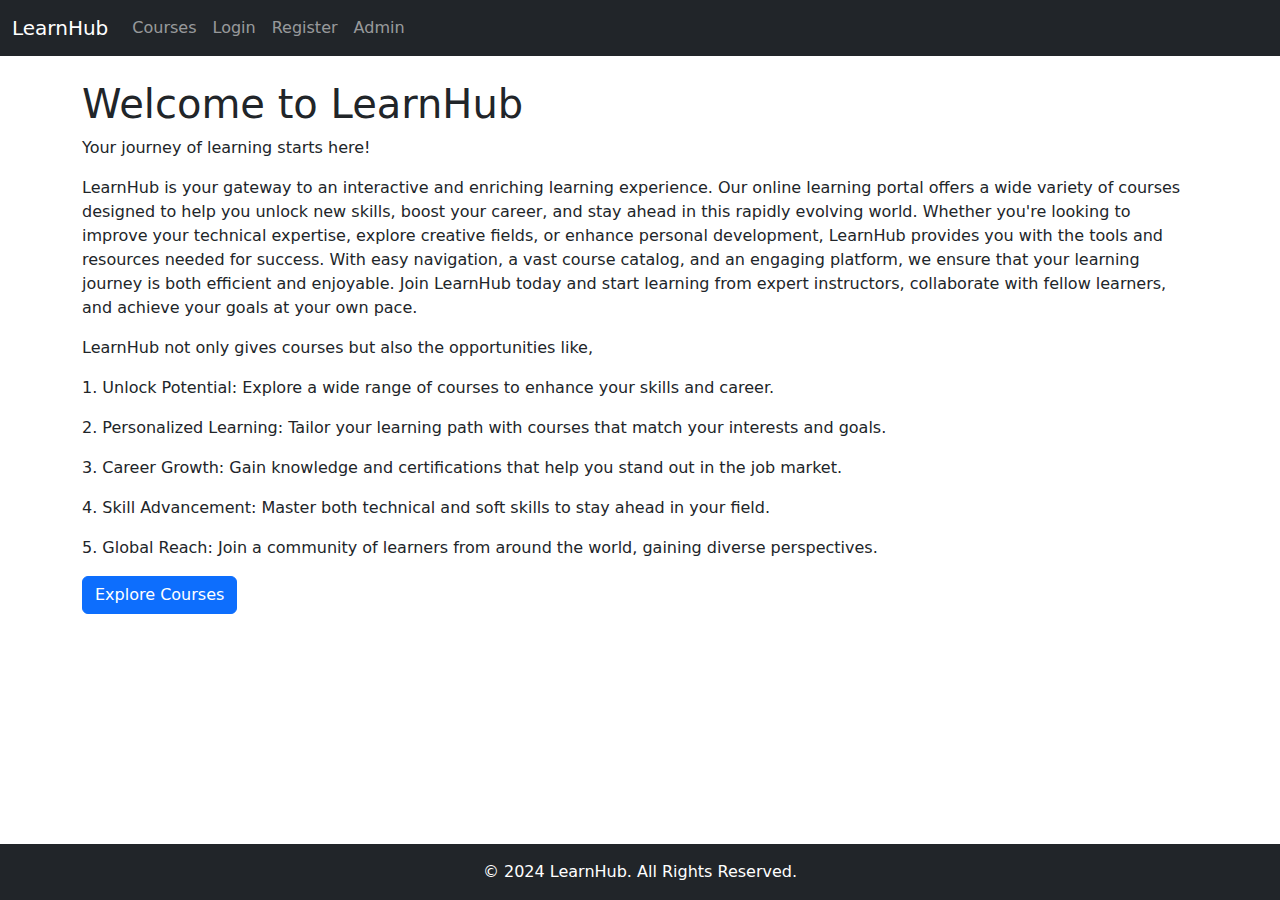
<file: index.html>
<!DOCTYPE html>
<html lang="en">
<head>
  <meta charset="UTF-8">
  <meta name="viewport" content="width=device-width, initial-scale=1.0">
  <title>Online Learning Portal</title>
  <link rel="stylesheet" href="style.css">
  <link rel="stylesheet" href="https://cdn.jsdelivr.net/npm/bootstrap@5.3.0/dist/css/bootstrap.min.css">
</head>
<body>
  <header>
    <nav class="navbar navbar-expand-lg navbar-dark bg-dark">
      <div class="container-fluid">
        <a class="navbar-brand" href="index.html">LearnHub</a>
        <div class="collapse navbar-collapse">
          <ul class="navbar-nav me-auto mb-2 mb-lg-0">
            <li class="nav-item"><a class="nav-link" href="courses.html">Courses</a></li>
            <li class="nav-item"><a class="nav-link" href="login.html">Login</a></li>
            <li class="nav-item"><a class="nav-link" href="register.html">Register</a></li>
            <li class="nav-item"><a class="nav-link" href="admin.html">Admin</a></li>
          </ul>
        </div>
      </div>
    </nav>
  </header>

  <main class="container mt-4">
    <h1>Welcome to LearnHub</h1>
    <p>Your journey of learning starts here!</p>
    <p>LearnHub is your gateway to an interactive and enriching learning experience. Our online learning portal offers a wide variety of courses designed to help you unlock new skills, boost your career, and stay ahead in this rapidly evolving world.

        Whether you're looking to improve your technical expertise, explore creative fields, or enhance personal development, LearnHub provides you with the tools and resources needed for success. With easy navigation, a vast course catalog, and an engaging platform, we ensure that your learning journey is both efficient and enjoyable.
        
        Join LearnHub today and start learning from expert instructors, collaborate with fellow learners, and achieve your goals at your own pace. </p>
    <p>LearnHub not only gives courses but also the opportunities like,</p>
       <p> 1. Unlock Potential: Explore a wide range of courses to enhance your skills and career.</p>
 <p>2. Personalized Learning: Tailor your learning path with courses that match your interests and goals.</p>
 <p>3. Career Growth: Gain knowledge and certifications that help you stand out in the job market.</p>
<p>4. Skill Advancement: Master both technical and soft skills to stay ahead in your field.</p>
<p>5. Global Reach: Join a community of learners from around the world, gaining diverse perspectives.</p>
    <a href="courses.html" class="btn btn-primary">Explore Courses</a>
  </main>









  <footer class="bg-dark text-white text-center py-3">
    &copy; 2024 LearnHub. All Rights Reserved.
  </footer>
</body>
</html>
</file>
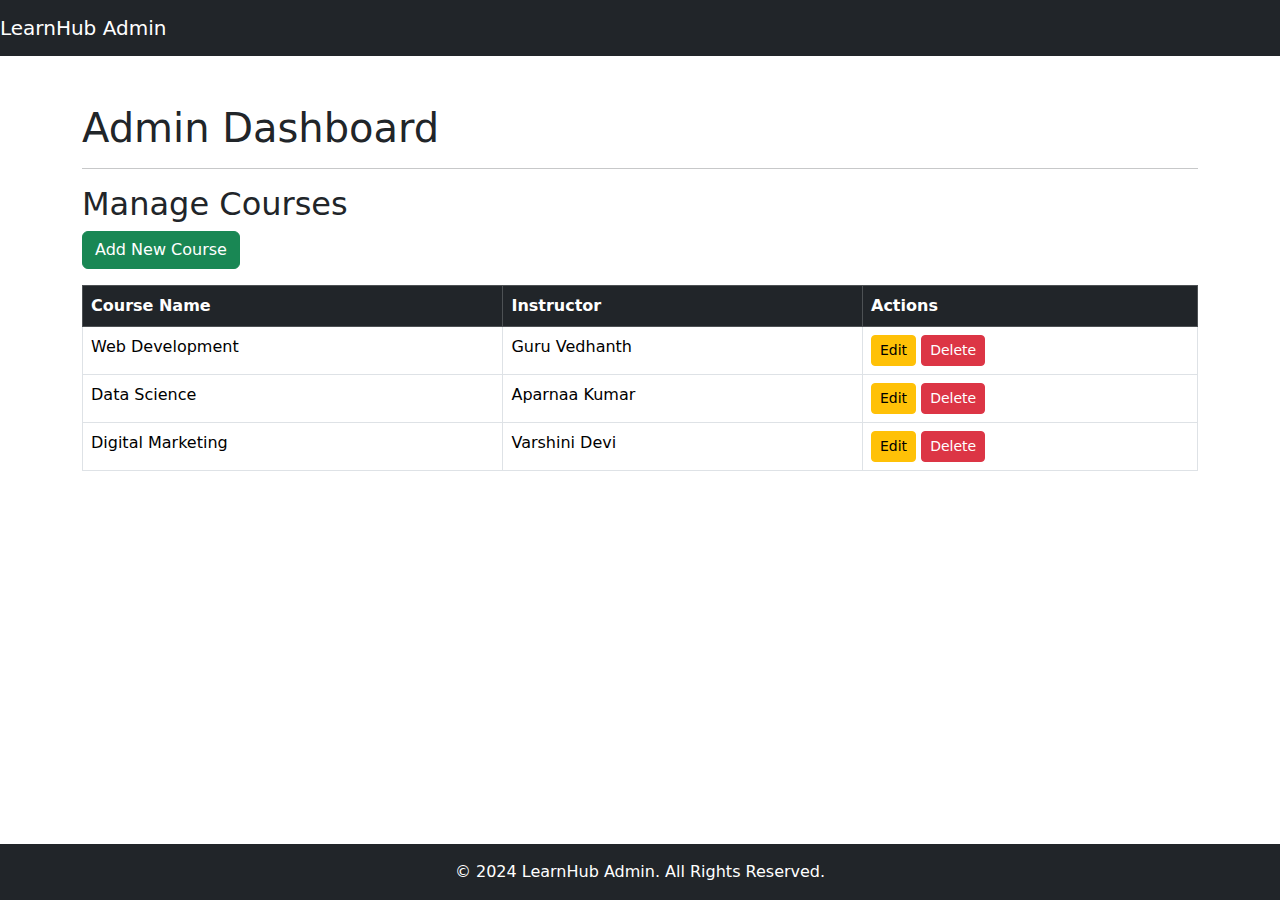
<file: admin.html>
<!DOCTYPE html>
<html lang="en">
<head>
  <meta charset="UTF-8">
  <meta name="viewport" content="width=device-width, initial-scale=1.0">
  <title>Admin Dashboard</title>
  <link rel="stylesheet" href="style.css">
  <link rel="stylesheet" href="https://cdn.jsdelivr.net/npm/bootstrap@5.3.0/dist/css/bootstrap.min.css">
</head>
<body>
  <header>
    <nav class="navbar navbar-dark bg-dark">
      <a class="navbar-brand" href="index.html">LearnHub Admin</a>
    </nav>
  </header>

  <main class="container mt-5">
    <h1>Admin Dashboard</h1>
    <hr>

    
    <section>
      <h2>Manage Courses</h2>
      <button class="btn btn-success mb-3" onclick="addCourse()">Add New Course</button>
      <table class="table table-bordered">
        <thead class="table-dark">
          <tr>
            <th>Course Name</th>
            <th>Instructor</th>
            <th>Actions</th>
          </tr>
        </thead>
        <tbody id="courseTable">
          <tr>
            <td>Web Development</td>
            <td>Guru Vedhanth</td>
            <td>
              <button class="btn btn-warning btn-sm" onclick="editCourse(this)">Edit</button>
              <button class="btn btn-danger btn-sm" onclick="deleteCourse(this)">Delete</button>
            </td>
          </tr>
          <tr>
            <td>Data Science</td>
            <td>Aparnaa Kumar</td>
            <td>
              <button class="btn btn-warning btn-sm" onclick="editCourse(this)">Edit</button>
              <button class="btn btn-danger btn-sm" onclick="deleteCourse(this)">Delete</button>
            </td>
          </tr>
          <tr>
            <td>Digital Marketing</td>
            <td>Varshini Devi</td>
            <td>
              <button class="btn btn-warning btn-sm" onclick="editCourse(this)">Edit</button>
              <button class="btn btn-danger btn-sm" onclick="deleteCourse(this)">Delete</button>
            </td>
          </tr>
        </tbody>
      </table>
    </section>
  </main>

  <footer class="bg-dark text-white text-center py-3">
    &copy; 2024 LearnHub Admin. All Rights Reserved.
  </footer>

  <script src="script.js"></script>
</body>
</html>
</file>
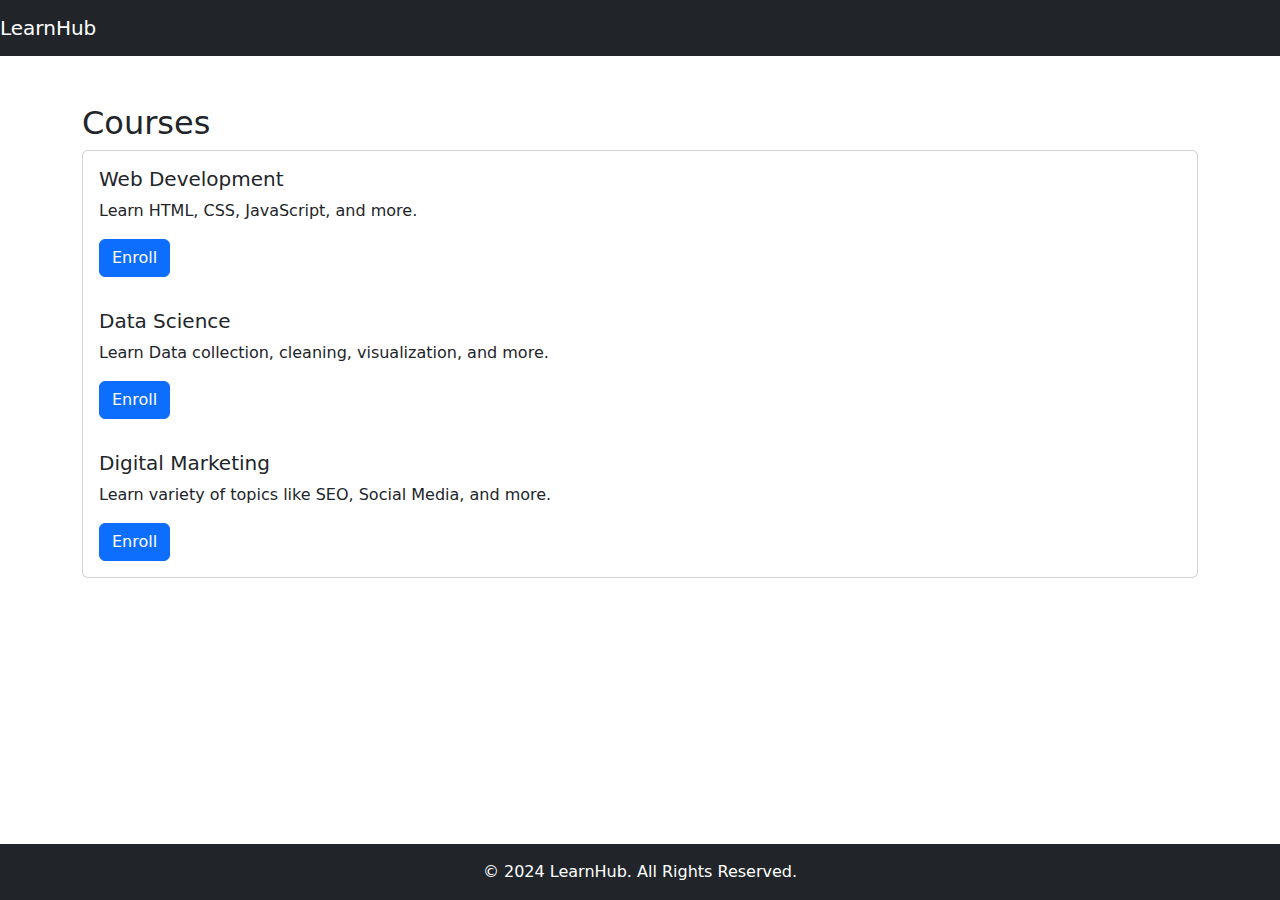
<file: courses.html>
<!DOCTYPE html>
<html lang="en">
<head>
  <meta charset="UTF-8">
  <meta name="viewport" content="width=device-width, initial-scale=1.0">
  <title>Courses</title>
  <link rel="stylesheet" href="style.css">
  <link rel="stylesheet" href="https://cdn.jsdelivr.net/npm/bootstrap@5.3.0/dist/css/bootstrap.min.css">
</head>
<body>
  <header>
    <nav class="navbar navbar-dark bg-dark">
      <a class="navbar-brand" href="index.html">LearnHub</a>
    </nav>
  </header>

  <main class="container mt-5">
    <h2>Courses</h2>
    <div class="card mb-3">
      <div class="card-body">
        <h5 class="card-title">Web Development</h5>
        <p class="card-text">Learn HTML, CSS, JavaScript, and more.</p>
        <a href="#" class="btn btn-primary">Enroll</a>
      </div>
      <div class="card-body">
        <h5 class="card-title">Data Science</h5>
        <p class="card-text">Learn Data collection, cleaning, visualization, and more.</p>
        <a href="#" class="btn btn-primary">Enroll</a>
      </div>
      <div class="card-body">
    <h5 class="card-title">Digital Marketing</h5>
        <p class="card-text">Learn variety of topics like SEO, Social Media, and more.</p>
        <a href="#" class="btn btn-primary">Enroll</a>
      </div>
    </div>
  </main>

  <footer class="bg-dark text-white text-center py-3">
    &copy; 2024 LearnHub. All Rights Reserved.
  </footer>
</body>
</html>
</file>
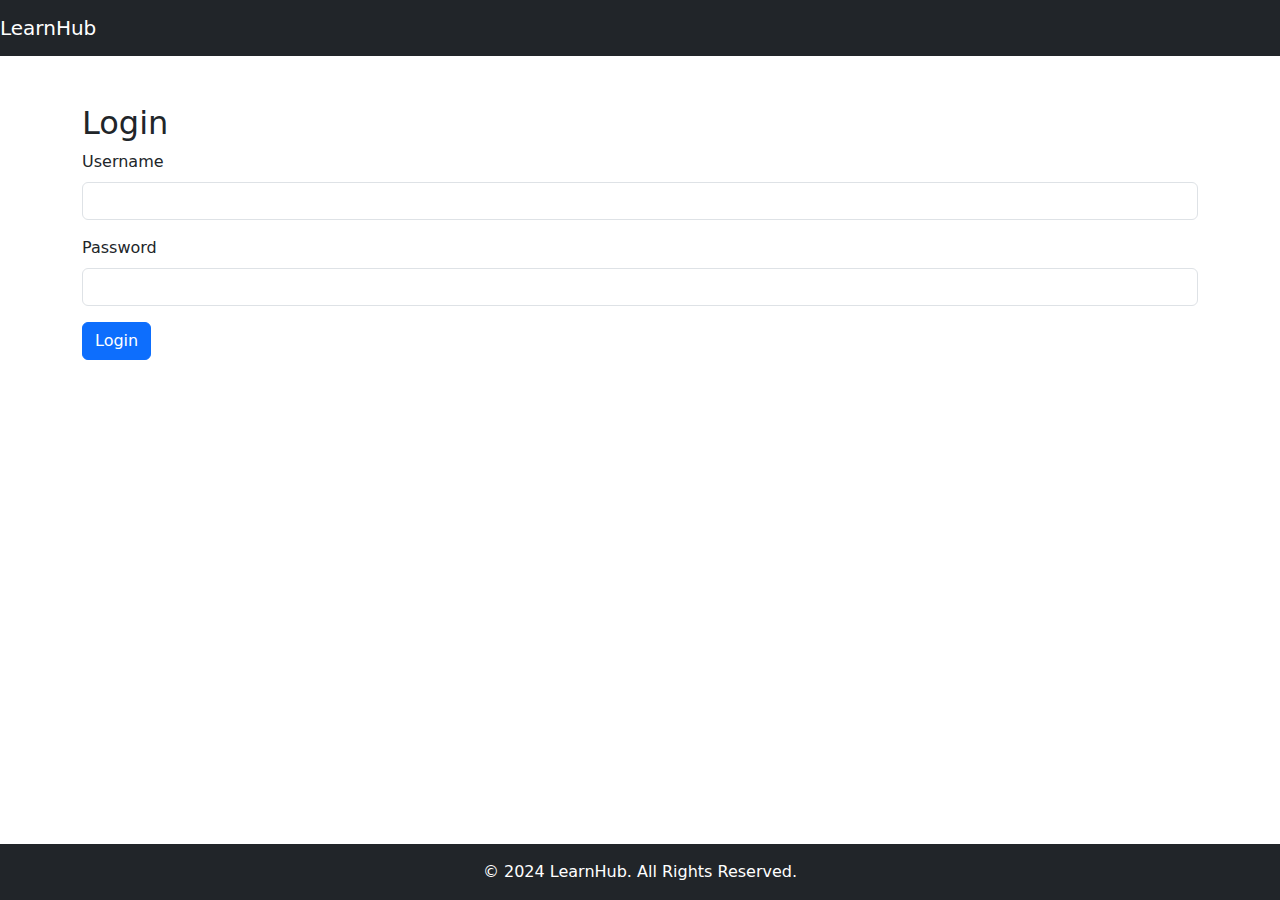
<file: login.html>
<!DOCTYPE html>
<html lang="en">
<head>
  <meta charset="UTF-8">
  <meta name="viewport" content="width=device-width, initial-scale=1.0">
  <title>Login</title>
  <link rel="stylesheet" href="style.css">
  <link rel="stylesheet" href="https://cdn.jsdelivr.net/npm/bootstrap@5.3.0/dist/css/bootstrap.min.css">
</head>
<body>
  <header>
    <nav class="navbar navbar-dark bg-dark">
      <a class="navbar-brand" href="index.html">LearnHub</a>
    </nav>
  </header>

  <main class="container mt-5">
    <h2>Login</h2>
    <form id="loginForm">
      <div class="mb-3">
        <label for="username" class="form-label">Username</label>
        <input type="text" id="username" class="form-control" required>
      </div>
      <div class="mb-3">
        <label for="password" class="form-label">Password</label>
        <input type="password" id="password" class="form-control" required>
      </div>
      <button type="submit" class="btn btn-primary">Login</button>
    </form>
  </main>

  <footer class="bg-dark text-white text-center py-3">
    &copy; 2024 LearnHub. All Rights Reserved.
  </footer>
</body>
</html>
</file>
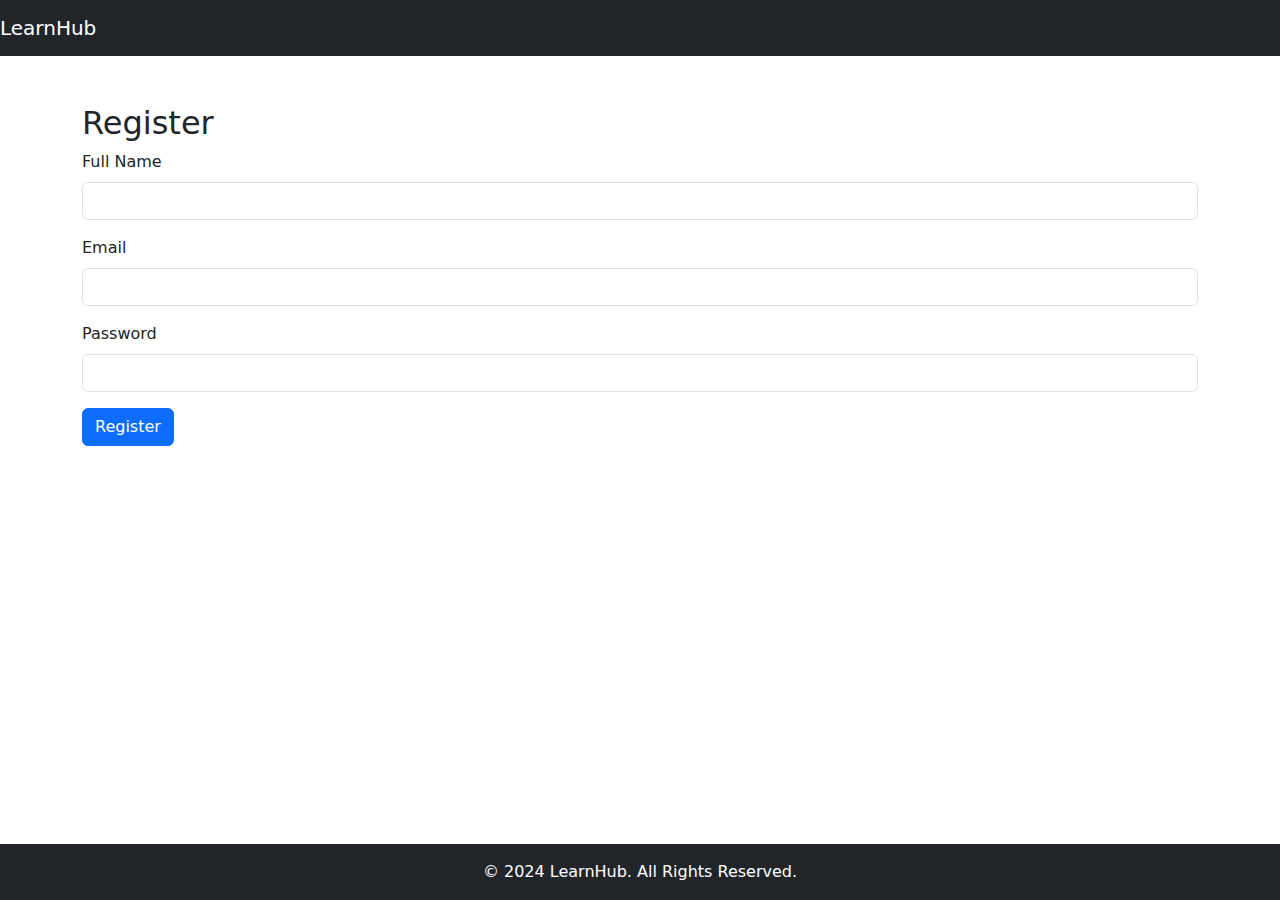
<file: register.html>
<!DOCTYPE html>
<html lang="en">
<head>
  <meta charset="UTF-8">
  <meta name="viewport" content="width=device-width, initial-scale=1.0">
  <title>Register</title>
  <link rel="stylesheet" href="style.css">
  <link rel="stylesheet" href="https://cdn.jsdelivr.net/npm/bootstrap@5.3.0/dist/css/bootstrap.min.css">
</head>
<body>
  <header>
    <nav class="navbar navbar-dark bg-dark">
      <a class="navbar-brand" href="index.html">LearnHub</a>
    </nav>
  </header>

  <main class="container mt-5">
    <h2>Register</h2>
    <form id="registerForm">
      <div class="mb-3">
        <label for="name" class="form-label">Full Name</label>
        <input type="text" id="name" class="form-control" required>
      </div>
      <div class="mb-3">
        <label for="email" class="form-label">Email</label>
        <input type="email" id="email" class="form-control" required>
      </div>
      <div class="mb-3">
        <label for="password" class="form-label">Password</label>
        <input type="password" id="password" class="form-control" required>
      </div>
      <button type="submit" class="btn btn-primary">Register</button>
    </form>
  </main>

  <footer class="bg-dark text-white text-center py-3">
    &copy; 2024 LearnHub. All Rights Reserved.
  </footer>
</body>
</html>
</file>
<file: style.css>
body{
    font-family: Arial,  sans-serif;
    margin: 0;
    padding: 0;
}

header{
    margin-bottom: 20px;
}

footer{
    position: absolute;
    bottom: 0;
    width: 100%;
}
</file>
